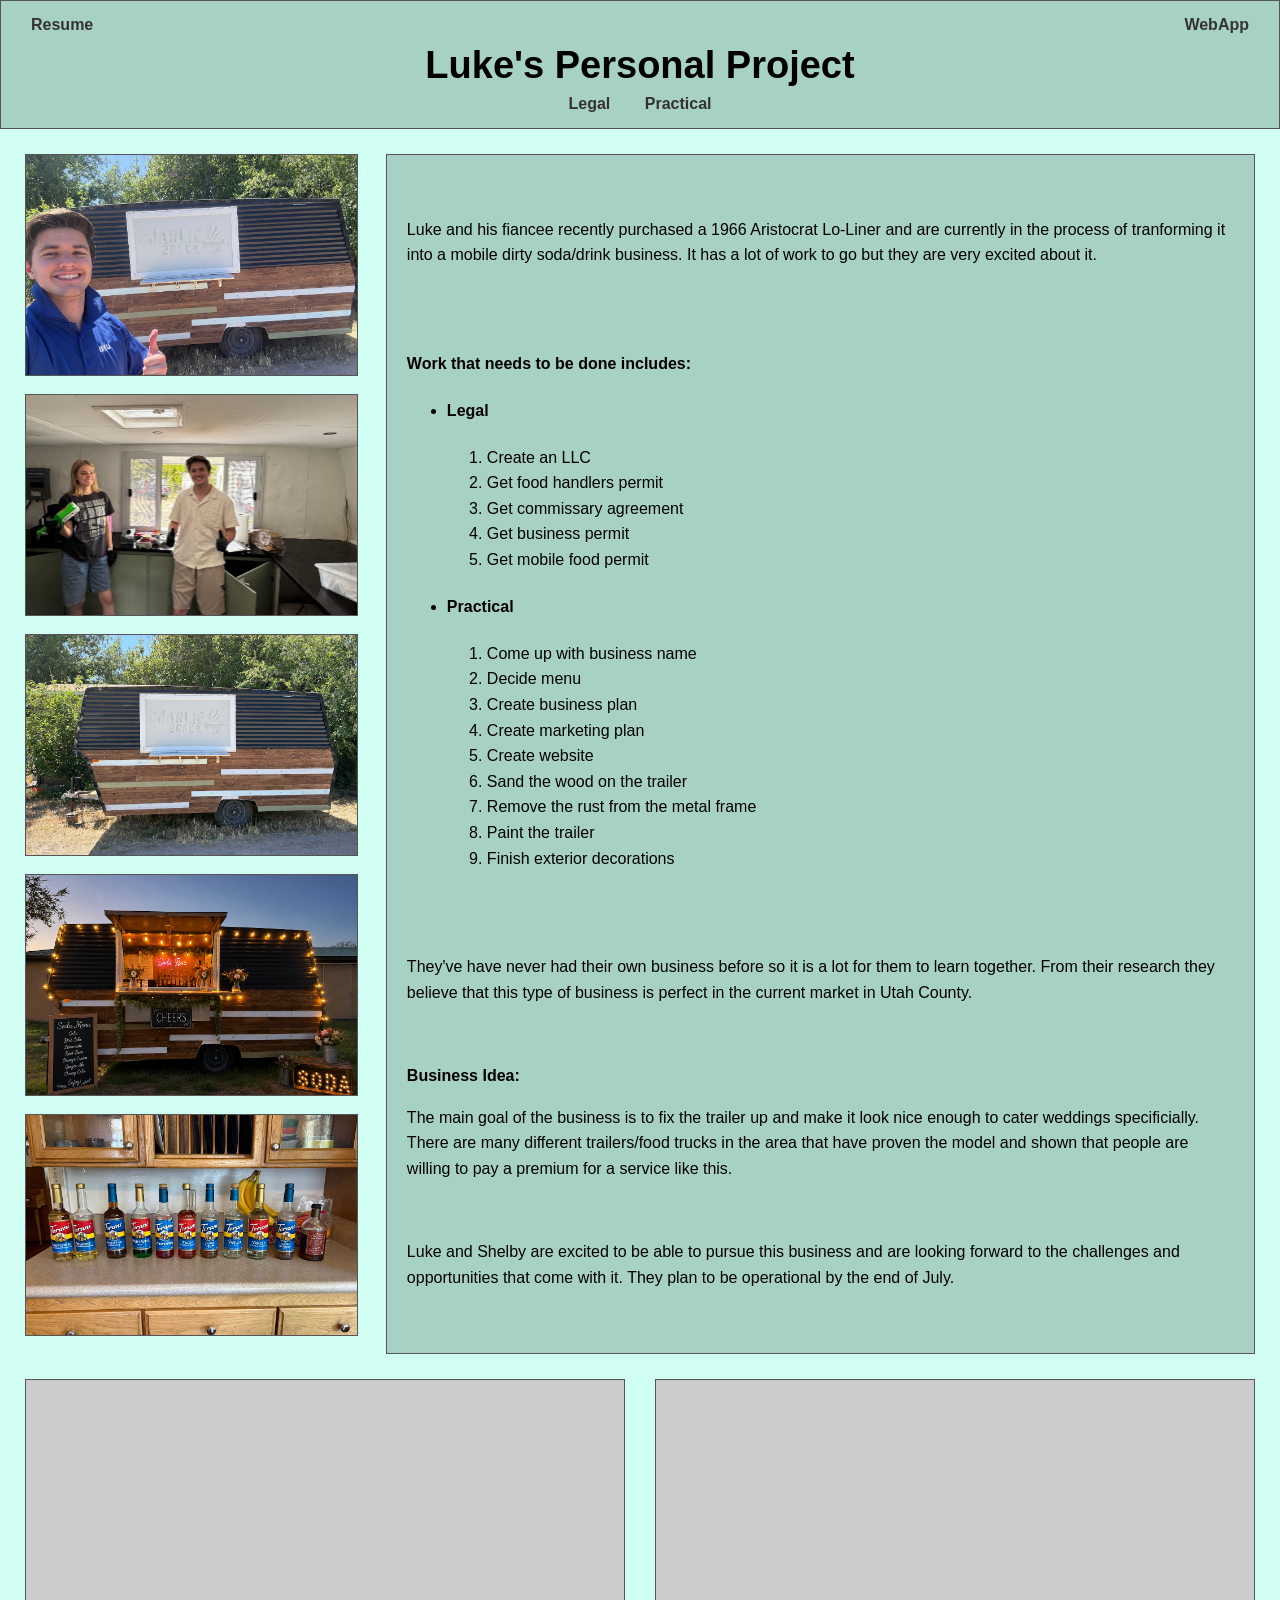
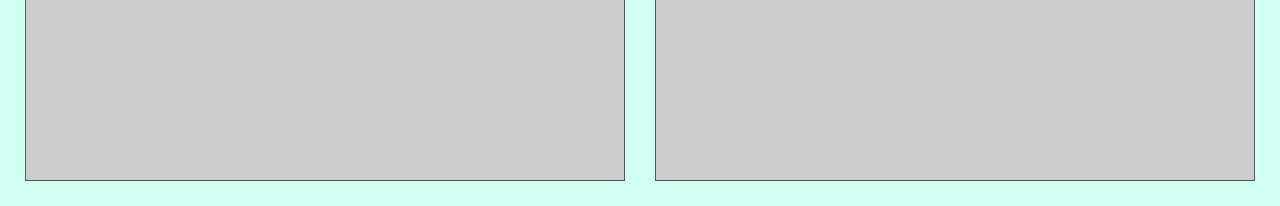
<file: index.html>
<!DOCTYPE html>
<html lang="en">
<head>
    <meta charset="UTF-8">
    <meta name="viewport" content="width=device-width, initial-scale=1.0">
    <title>Personal Project</title>
    <link rel="stylesheet" href="../styles/styles.css">
</head>

<body>

    <header class="header">
        <nav class="nav-links">
            <a href="../bootstrap/index.html">Resume</a>
            <a href="../html/webapp.html">WebApp</a>
        </nav>

        <h1>Luke's Personal Project</h1>
        <div class="section-links">
            <a href="#legal">Legal</a>
            <a href="#practical">Practical</a>
        </div>
    </header>

    <main class="content">

        <section class="image-column">
            <img src="../images/trailer_luke.jpg" alt="Luke working on the trailer">
            <img src="../images/lukeinside.jpeg" alt="Luke and Shelby inside the trailer">
            <img src="../images/plaintrailer.jpeg" alt="The outside of the trailer">
            <img src="../images/vision.jpeg" alt="AI generated image of the trailer after it's finished">
            <img src="../images/drinks.jpeg" alt="Different Drink flavors for dirty sodas">
        </section>

        <section class="text-column">
            
            <br>
            <p>Luke and his fiancee recently purchased a 1966 Aristocrat Lo-Liner and are currently in the process of tranforming it into a mobile dirty soda/drink business. It has a lot of work to go but they are very excited about it.</p>
            <br><br>
            <p class="bold">Work that needs to be done includes:</p>
            <ul>
                <li>
                    <h4 id="legal">Legal</h4>
                    <ol>
                        <li>Create an LLC</li>
                        <li>Get food handlers permit</li>
                        <li>Get commissary agreement</li>
                        <li>Get business permit</li>
                        <li>Get mobile food permit</li>
                    </ol>
                </li>

                <li>
                    <h4 id="practical">Practical</h4>
                    <ol>
                        <li>Come up with business name</li>
                        <li>Decide menu</li>
                        <li>Create business plan</li>
                        <li>Create marketing plan</li>
                        <li>Create website</li>
                        <li>Sand the wood on the trailer</li>
                        <li>Remove the rust from the metal frame</li>
                        <li>Paint the trailer</li>
                        <li>Finish exterior decorations</li>
                    </ol>
                </li>
            </ul>
            <br><br>    
            <p>They've have never had their own business before so it is a lot for them to learn together. From their research they believe that this type of business is perfect in the current market in Utah County.</p>
            <br>
            <p class="bold">Business Idea:</p>
            <p>The main goal of the business is to fix the trailer up and make it look nice enough to cater weddings specificially. There are many different trailers/food trucks in the area that have proven the model and shown that people are willing to pay a premium for a service like this.</p>
            <br>
            <p>Luke and Shelby are excited to be able to pursue this business and are looking forward to the challenges and opportunities that come with it. They plan to be operational by the end of July.</p>

        </section>

    </main>

    <section class="media-section">

        <div class="media-box youtube-box">
            <iframe
                src="https://www.youtube.com/embed/3D8fGeDnb4M"
                title="YouTube video player"
                frameborder="0"
                allow="accelerometer; autoplay; clipboard-write; encrypted-media; gyroscope; picture-in-picture; web-share"
                referrerpolicy="strict-origin-when-cross-origin"
                allowfullscreen>
            </iframe>
        </div>

        <div class="media-box tableau-box">

            <div class='tableauPlaceholder' id='viz1781757066778' style='position: relative; width: 100%; height: 100%;'>
                <noscript>
                    <a href='#'>
                        <img alt='Soda consumption' src='https://public.tableau.com/static/images/So/Sodaconsumption/Sodaconsumption/1_rss.png' style='border: none' />
                    </a>
                </noscript>

                <object class='tableauViz' style='display:none;'>
                    <param name='host_url' value='https%3A%2F%2Fpublic.tableau.com%2F' />
                    <param name='embed_code_version' value='3' />
                    <param name='site_root' value='' />
                    <param name='name' value='Sodaconsumption/Sodaconsumption' />
                    <param name='tabs' value='no' />
                    <param name='toolbar' value='yes' />
                    <param name='static_image' value='https://public.tableau.com/static/images/So/Sodaconsumption/Sodaconsumption/1.png' />
                    <param name='animate_transition' value='yes' />
                    <param name='display_static_image' value='yes' />
                    <param name='display_spinner' value='yes' />
                    <param name='display_overlay' value='yes' />
                    <param name='display_count' value='yes' />
                    <param name='language' value='en-US' />
                </object>
            </div>

            <script type='text/javascript'>
                var divElement = document.getElementById('viz1781757066778');
                var vizElement = divElement.getElementsByTagName('object')[0];

                vizElement.style.width = '100%';
                vizElement.style.height = '100%';

                var scriptElement = document.createElement('script');
                scriptElement.src = 'https://public.tableau.com/javascripts/api/viz_v1.js';
                vizElement.parentNode.insertBefore(scriptElement, vizElement);
            </script>

        </div>

    </section>

</body>
</html>
</file>
<file: styles/styles.css>
body {
    font-family: Verdana, Geneva, Tahoma, sans-serif;
    margin: 0;
    background-color: #d1fff3;
}

.header {
    background-color: rgb(168, 209, 197);
    border: 1px solid #555555;
    padding: 15px 30px 15px 30px;
}

.nav-links {
    display: flex;
    justify-content: space-between;
    margin-bottom: 10px;
}

a {
    text-decoration: none;
    color: #333333;
    font-weight: bold;
}

a:hover {
    text-decoration: underline;
}

h1 {
    text-align: center;
    font-size: 38px;
    margin: 0;
}

.content {
    display: flex;
    gap: 30px;
    padding: 25px;
}

.image-column {
    width: 40%;
}

.image-column img {
    width: 100%;
    max-width: 400px;
    height: 220px;
    object-fit: cover;
    display: block;
    margin-bottom: 18px;
    border: 1px solid #555555;
    background-color: #dddddd;
}

.text-column {
    width: 100%;
    background-color: rgb(168, 209, 197);
    border: 1px solid #555555;
    padding: 20px;
    line-height: 1.6;
}

.bold {
    font-weight: bold;
}

.media-section {
    display: flex;
    gap: 30px;
    padding: 0 25px 25px 25px;
}

.media-box {
    width: 50%;
    height: 400px;
    border: 1px solid #555555;
    background-color: rgb(204, 204, 204);
}

.media-box iframe {
    width: 100%;
    height: 100%;
    border: none;
}

.section-links {
    text-align: center;
    margin-top: 8px;
}

.section-links a {
    margin: 0 15px;
    font-weight: bold;
}
</file>
